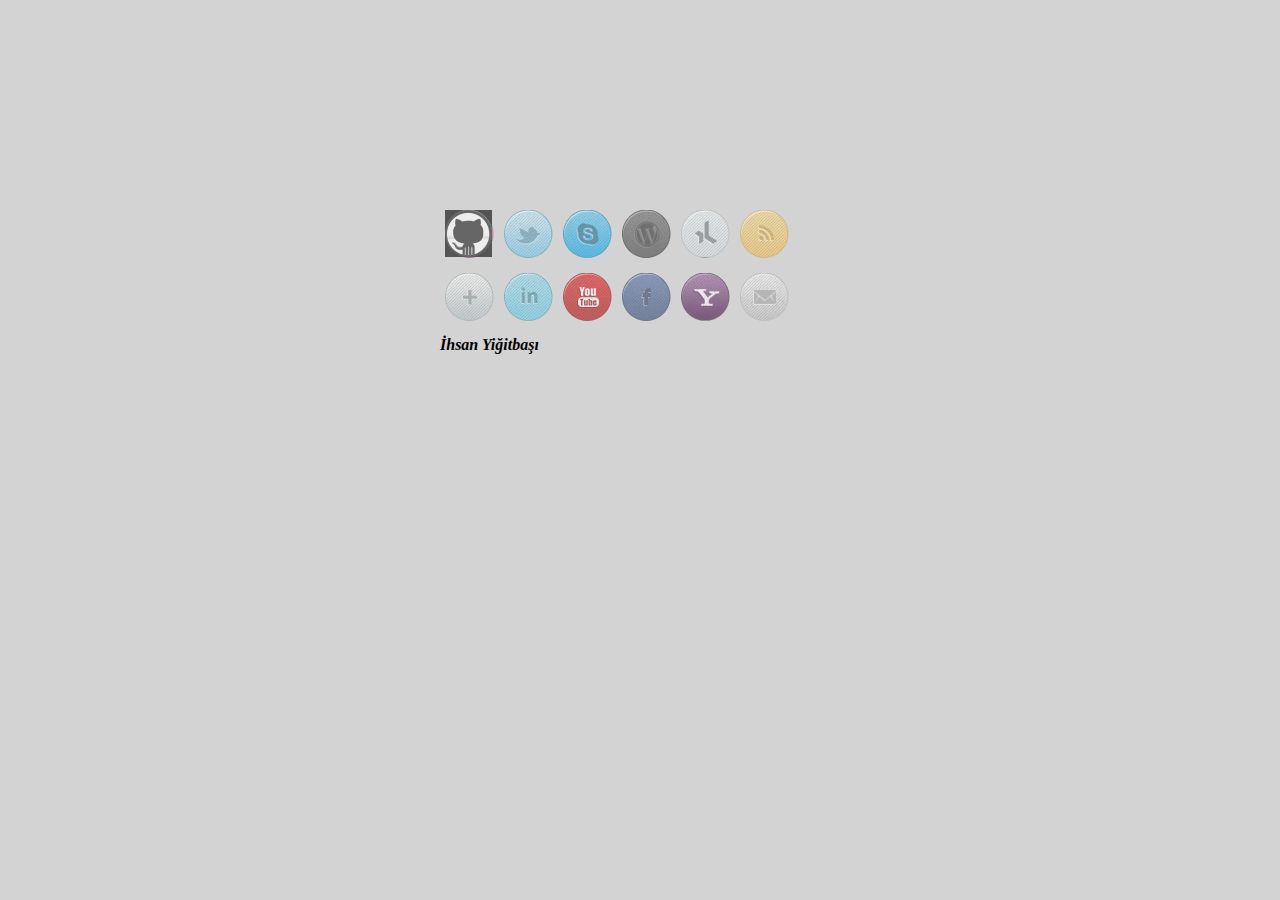
<file: index.html>
﻿<!DOCTYPE html PUBLIC "-//W3C//DTD XHTML 1.0 Transitional//EN" "http://www.w3.org/TR/xhtml1/DTD/xhtml1-transitional.dtd">
<html xmlns="http://www.w3.org/1999/xhtml">

<head>
<meta content="text/html; charset=utf-8" http-equiv="Content-Type" />
<title>İhsan Yiğitbaşı -ihsanyigitbasi.com</title>
<link href="css/style.css" rel="stylesheet" type="text/css" />
</head>

<body>

<div id="main">

  <p><span class="socail-icon dribbble"><a href="http://github.com/cambaz12" title="Dribbble" target="_blank">dribbble</a></span><span class="socail-icon twitter"><a href="http://twitter.com/cambaz12" title="Twitter" target="_blank">twitter</a></span>
    <span class="socail-icon skype"><a href="skycambaz12" title="Skype" target="_blank">skype</a></span><span class="socail-icon wordpress"><a href="http://blog.ihsanyigitbasi.com" title="Wordpress" target="_blank">wordpress</a></span><span class="socail-icon xing"><a href="http://www.xing.com/profile/Ihsan_Yigitbasi" title="Xing" target="_blank">xing</a></span><span class="socail-icon rss"><a href="#" title="Rss" target="_blank">rss</a></span>
    <span class="socail-icon googleplus"><a href="#" title="Google +" target="_blank">Google plus</a></span>
    <span class="socail-icon in"><a href="http://tr.linkedin.com/pub/ihsan-yiğitbaşi/30/66b/8a3" title="In" target="_blank">in</a></span><span class="socail-icon youtube"><a href="http://www.youtube.com/user/softwarelesson" title="Youtube" target="_blank">youtube</a></span><span class="socail-icon facebook"><a href="http://facebook.com/cambaz12" title="Facebook" target="_blank">Facebook</a></span>
    <span class="socail-icon yahoo"><a href="ihsanyigitbasi@yahoo.com" title="Yahoo" target="_blank">yahoo</a></span>
    <span class="socail-icon email"><a href="yigitbasihsan@gmail.com" title="E-mail" target="_blank">email</a></span>
    
  </p>
  <p>&nbsp;</p>
  <p>&nbsp;</p>
  <p>&nbsp;</p>
  <p>&nbsp;</p>
  <p><strong><em>	İhsan Yiğitbaşı</em></strong></p>
</div>
</body>

</html>
</file>
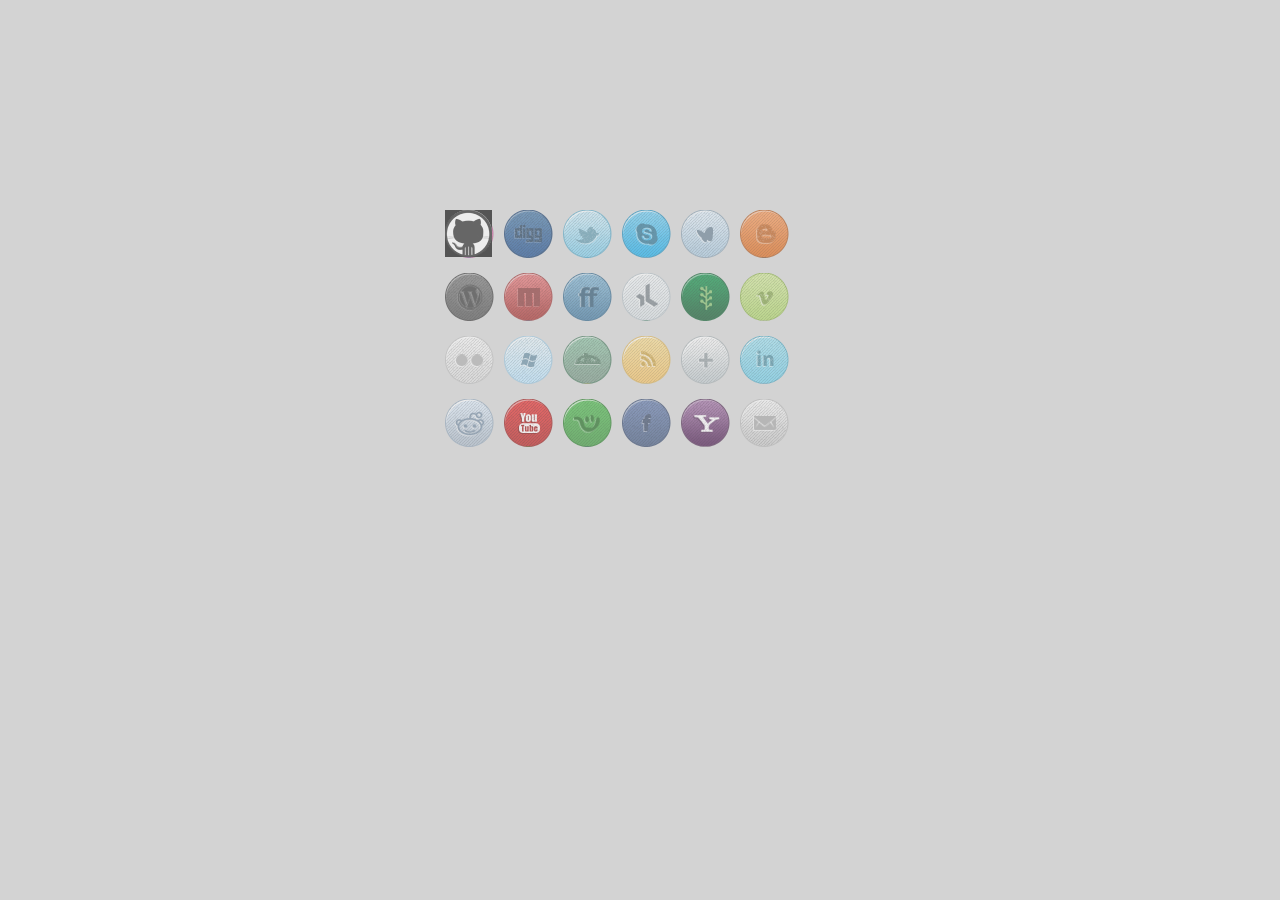
<file: index1.html>
﻿<!DOCTYPE html PUBLIC "-//W3C//DTD XHTML 1.0 Transitional//EN" "http://www.w3.org/TR/xhtml1/DTD/xhtml1-transitional.dtd">
<html xmlns="http://www.w3.org/1999/xhtml">

<head>
<meta content="text/html; charset=utf-8" http-equiv="Content-Type" />
<title>26 Sosyal İkon</title>
<link href="css/style.css" rel="stylesheet" type="text/css" />
</head>

<body>

<div id="main">

<span class="socail-icon dribbble"><a href="#" title="Dribbble" target="_blank">dribbble</a></span>
<span class="socail-icon digg"><a href="#" title="Digg" target="_blank">digg</a></span>
<span class="socail-icon twitter"><a href="#" title="Twitter" target="_blank">twitter</a></span>
<span class="socail-icon skype"><a href="#" title="Skype" target="_blank">skype</a></span>
<span class="socail-icon msn"><a href="#" title="Msn" target="_blank">msn</a></span>
<span class="socail-icon blogger"><a href="#" title="Blogger" target="_blank">blogger</a></span>
<span class="socail-icon wordpress"><a href="#" title="Wordpress" target="_blank">wordpress</a></span>
<span class="socail-icon mixx"><a href="#" title="Mixx" target="_blank">mixx</a></span>
<span class="socail-icon friendfeed"><a href="#" title="Friendfeed" target="_blank">friendfeed</a></span>
<span class="socail-icon xing"><a href="#" title="Xing" target="_blank">xing</a></span>
<span class="socail-icon newsvine"><a href="#" title="Newsvine" target="_blank">Newsvine</a></span>
<span class="socail-icon vimeo"><a href="#" title="Vimeo" target="_blank">vimeo</a></span>
<span class="socail-icon flickr"><a href="#" title="Flickr" target="_blank">flickr</a></span>
<span class="socail-icon microsoft"><a href="#" title="Microsoft" target="_blank">microsoft</a></span>
<span class="socail-icon deviantart"><a href="#" title="Deviantart" target="_blank">deviantart</a></span>
<span class="socail-icon rss"><a href="#" title="Rss" target="_blank">rss</a></span>
<span class="socail-icon googleplus"><a href="#" title="Google +" target="_blank">Google plus</a></span>
<span class="socail-icon in"><a href="#" title="In" target="_blank">in</a></span>
<span class="socail-icon reddit"><a href="#" title="Reddit" target="_blank">reddit</a></span>
<span class="socail-icon youtube"><a href="#" title="Youtube" target="_blank">youtube</a></span>
<span class="socail-icon friendster"><a href="#" title="Friendster" target="_blank">friendster</a></span>
<span class="socail-icon facebook"><a href="#" title="Facebook" target="_blank">Facebook</a></span>
<span class="socail-icon yahoo"><a href="#" title="Yahoo" target="_blank">yahoo</a></span>
<span class="socail-icon email"><a href="#" title="E-mail" target="_blank">email</a></span>

</div>

</body>

</html>
</file>
<file: css/style.css>
﻿body {
	margin: 0px;
	padding: 0px;
	background-color: #d3d3d3;
}
#main {
	margin: 200px auto;
	width: 400px;
}
.socail-icon {
	width: 49px;
	height: 48px;
	float: left;
	display: block;
	text-indent: -9999px;
	background-image: url('../images/social-icon.png');
	margin: 10px 5px 5px 5px;
	opacity: 0.6;
}
.socail-icon:hover {
	-webkit-transition: opacity 1s ease-in-out;
	-moz-transition: opacity 0.2s ease-in-out;
	-o-transition: opacity 1s ease-in-out;
	-ms-transition: opacity 1s ease-in-out;
	transition: opacity 1s ease-in-out;
	opacity: 1;
}
.socail-icon a {
	width: 48px;
	height: 48px;
	display: block;
}
.digg {
	background-position: 0px -48px;
}
.twitter {
	background-position: 0px -96px;
}
.skype {
	background-position: 0px -144px;
}
.msn {
	background-position: 0px -192px;
}
.blogger {
	background-position: 0px -240px;
}
.wordpress {
	background-position: 0px -288px;
}
.mixx {
	background-position: 0px -336px;
}
.friendfeed {
	background-position: 0px -384px;
}
.xing {
	background-position: 0px -432px;
}
.newsvine {
	background-position: 0px -480px;
}
.vimeo {
	background-position: 0px -528px;
}
.flickr {
	background-position: 0px -576px;
}
.microsoft {
	background-position: 0px -624px;
}
.deviantart {
	background-position: 0px -672px;
}
.rss {
	background-position: 0px -720px;
}
.googleplus {
	background-position: 0px -768px;
}
.in {
	background-position: 0px -816px;
}
.reddit {
	background-position: 0px -864px;
}
.youtube {
	background-position: 0px -912px;
}
.friendster {
	background-position: 0px -960px;
}
.facebook {
	background-position: 0px -1008px;
}
.yahoo {
	background-position: 0px -1056px;
}
.email {
	background-position: 0px -1104px;
}
</file>
